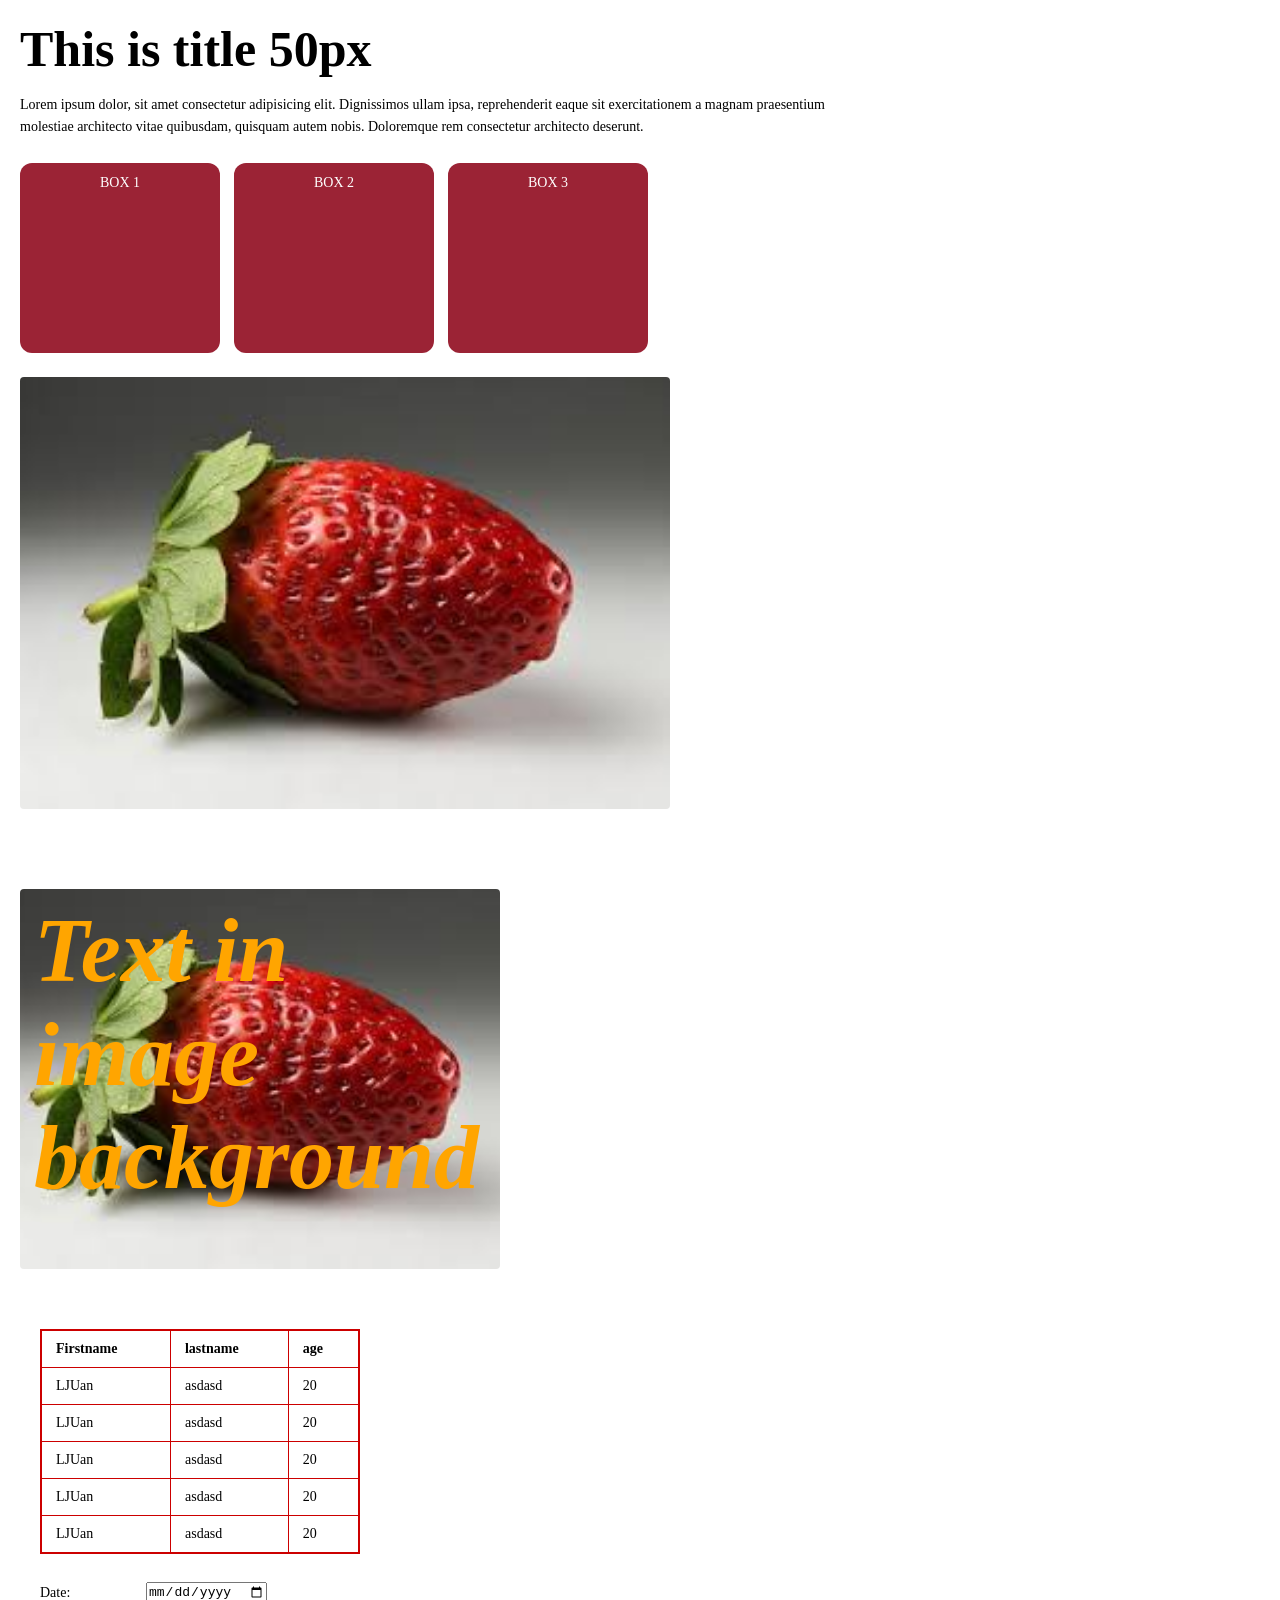
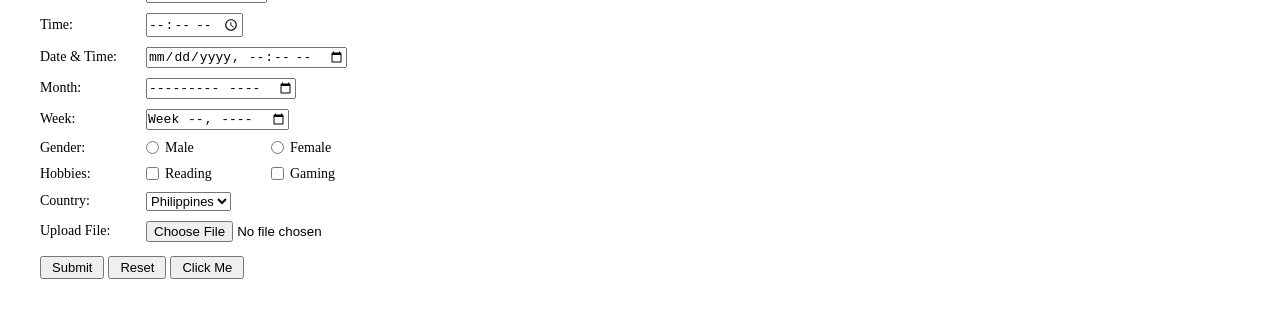
<file: index.html>
<!DOCTYPE html>

<html lang="en">
<head>
  <meta charset="UTF-8" />
  <meta name="viewport" content="width=device-width, initial-scale=1.0"/>
  <title>ExamFinal</title>
</head>
<body>

  <!-- ===================== SECTION 1 ===================== -->
  <div class="section1">
    <h1>This is title 50px</h1>
    <p>
      Lorem ipsum dolor, sit amet consectetur adipisicing elit. Dignissimos ullam ipsa,
      reprehenderit eaque sit exercitationem a magnam praesentium molestiae architecto vitae quibusdam, quisquam autem nobis.
      Doloremque rem consectetur architecto deserunt.
    </p>

    <div class="boxes">
      <div class="box">BOX 1</div>
      <div class="box">BOX 2</div>
      <div class="box">BOX 3</div>
    </div>

    <!-- Replace src with your actual strawberry image path -->
    <img
      class="strawberry-img"
     src="[data-uri]"
      alt="Strawberry"
    />
  </div>

   <div class="section3">
    <div class="image-text-wrapper">
    
      <img
        src="[data-uri]"
        alt="Strawberry background"
      />
      <div class="overlay-text">Text in image background</div>
    </div>

  <!-- ===================== SECTION 2 ===================== -->
  <div class="section2">
    <table>
      <thead>
        <tr>
          <th>Firstname</th>
          <th>lastname</th>
          <th>age</th>
        </tr>
      </thead>
      <tbody>
        <tr><td>LJUan</td><td>asdasd</td><td>20</td></tr>
        <tr><td>LJUan</td><td>asdasd</td><td>20</td></tr>
        <tr><td>LJUan</td><td>asdasd</td><td>20</td></tr>
        <tr><td>LJUan</td><td>asdasd</td><td>20</td></tr>
        <tr><td>LJUan</td><td>asdasd</td><td>20</td></tr>
      </tbody>
    </table>

    <div class="form-group">
      <label>Date:</label>
      <input type="date" />
    </div>
    <div class="form-group">
      <label>Time:</label>
      <input type="time" />
    </div>
    <div class="form-group">
      <label>Date &amp; Time:</label>
      <input type="datetime-local" />
    </div>
    <div class="form-group">
      <label>Month:</label>
      <input type="month" />
    </div>
    <div class="form-group">
      <label>Week:</label>
      <input type="week" />
    </div>
    <div class="form-group">
      <label>Gender:</label>
      <input type="radio" name="gender" id="male" />
      <label for="male">Male</label>
      <input type="radio" name="gender" id="female" />
      <label for="female">Female</label>
    </div>
    <div class="form-group">
      <label>Hobbies:</label>
      <input type="checkbox" id="reading" />
      <label for="reading">Reading</label>
      <input type="checkbox" id="gaming" />
      <label for="gaming">Gaming</label>
    </div>
    <div class="form-group">
      <label>Country:</label>
      <select>
        <option value="philippines">Philippines</option>
        <option value="usa">USA</option>
        <option value="japan">Japan</option>
      </select>
    </div>
    <div class="form-group">
      <label>Upload File:</label>
      <input type="file" />
    </div>

    <div class="form-buttons">
      <button type="submit">Submit</button>
      <button type="reset">Reset</button>
      <button type="button">Click Me</button>
    </div>
  </div>


 
  </div>
<link rel="stylesheet" href="style.css">
</body>
</html>
</file>
<file: style.css>
* {
      margin: 0;
      padding: 0;
      box-sizing: border-box;
    }

    body {
      font-family: serif;
      background: #fff;
      color: #000;
    }

    /* =====================
       SECTION 1 — image1
    ===================== */
    .section1 {
      padding: 20px;
    }

    .section1 h1 {
      font-size: 50px;
      font-weight: 900;
      margin-bottom: 16px;
    }

    .section1 p {
      font-size: 14px;
      line-height: 1.6;
      max-width: 820px;
      margin-bottom: 24px;
    }

    .boxes {
      display: flex;
      gap: 14px;
      margin-bottom: 24px;
    }

    .box {
      background-color: #9b2335;
      border-radius: 12px;
      color: #fff;
      font-size: 14px;
      padding: 12px 16px;
      width: 200px;
      height: 190px;
      display: flex;
      align-items: flex-start;
      justify-content: center;
    }

    .strawberry-img {
      width: 650px;
      height: auto;
      display: block;
      border-radius: 4px;
    }

    /* =====================
       SECTION 2 — iamge2
    ===================== */
    .section2 {
      padding: 20px;
      margin-top: 40px;
    }

    table {
      border-collapse: collapse;
      width: 320px;
      margin-bottom: 28px;
      border: 2px solid #cc0000;
    }

    table th,
    table td {
      border: 1px solid #cc0000;
      padding: 10px 14px;
      text-align: left;
      font-size: 14px;
    }

    table th {
      font-weight: bold;
    }

    .form-group {
      margin-bottom: 10px;
      font-size: 14px;
      display: flex;
      align-items: center;
      gap: 6px;
    }

    .form-group label {
      min-width: 100px;
    }

    .form-group input[type="date"],
    .form-group input[type="time"],
    .form-group input[type="datetime-local"],
    .form-group input[type="month"],
    .form-group input[type="week"] {
      font-size: 13px;
    }

    .form-group select {
      font-size: 13px;
    }

    .form-buttons {
      margin-top: 14px;
      display: flex;
      gap: 4px;
    }

    .form-buttons button {
      font-size: 13px;
      padding: 2px 10px;
      cursor: pointer;
    }

    /* =====================
       SECTION 3 — image3
    ===================== */
    .section3 {
      padding: 20px;
      margin-top: 40px;
    }

    .image-text-wrapper {
      position: relative;
      width: 480px;
      height: 380px;
      overflow: hidden;
      border-radius: 4px;
    }

    .image-text-wrapper img {
      width: 100%;
      height: 100%;
      object-fit: cover;
      display: block;
    }

    .overlay-text {
      position: absolute;
      top: 0;
      left: 0;
      font-size: 90px;
      font-weight: 900;
      color: #FFA500;
      line-height: 1.15;
      padding: 10px 14px;
      font-style: italic;
    }
</file>
